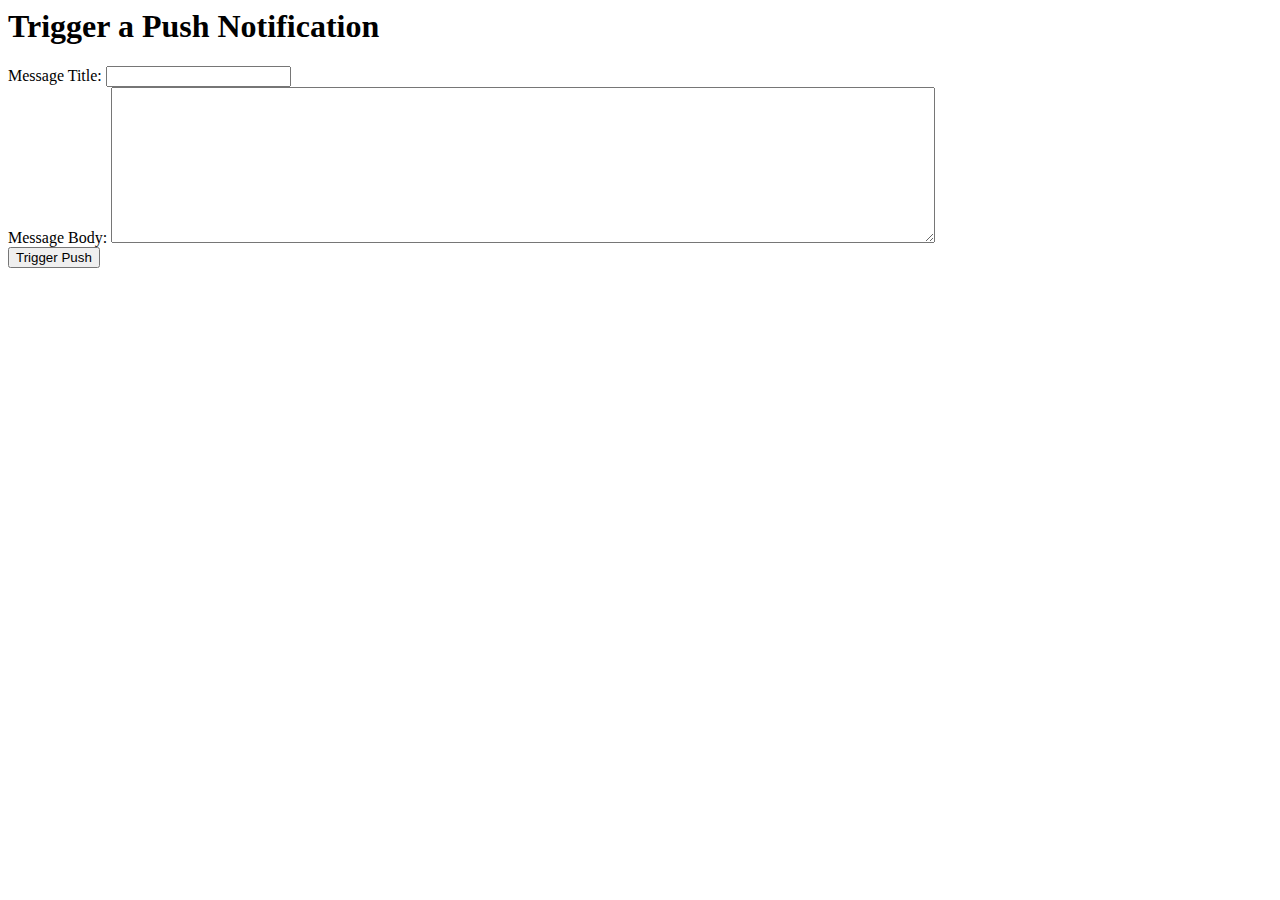
<file: tentapweb/app/templates/settings/test.html>
<html>
<head>
	<link rel="icon" href="data:,">
	<script
	  src="https://code.jquery.com/jquery-3.4.1.min.js"
	  integrity="sha256-CSXorXvZcTkaix6Yvo6HppcZGetbYMGWSFlBw8HfCJo="
	  crossorigin="anonymous"></script>
</head>
<body>
	<h1>Trigger a Push Notification</h1>
	<form method="POST" id="trigger-push-form" action="/api/trigger-push-notifications">
		<div>
			<label for="title">Message Title: </label>
			<input name="title"/>
		</div>
		<div>
			<label for="body">Message Body: </label>
			<textarea rows="10" cols="100" name="body"></textarea>
		</div>
		<input type="submit" value="Trigger Push">
	</form>
	<script type="text/javascript">
		$(function(){
			$("#trigger-push-form").submit(function(event){
				event.preventDefault();
				$.ajax({
				  type: 'POST',
				  url: $("#trigger-push-form").attr("action"),
				  contentType: 'application/json',
				  processData: false,
				  data: JSON.stringify(
					  			$("#trigger-push-form")
					  			.serializeArray()
					  			.reduce(function(result, item){
											result[item.name] = item.value;
											return result;
										}, {})
				  			), 
				  success: function(response) {
				  	console.log("received response ", response);
				  },
				});
			});
		});
	</script>
</body>
</html>
</file>
